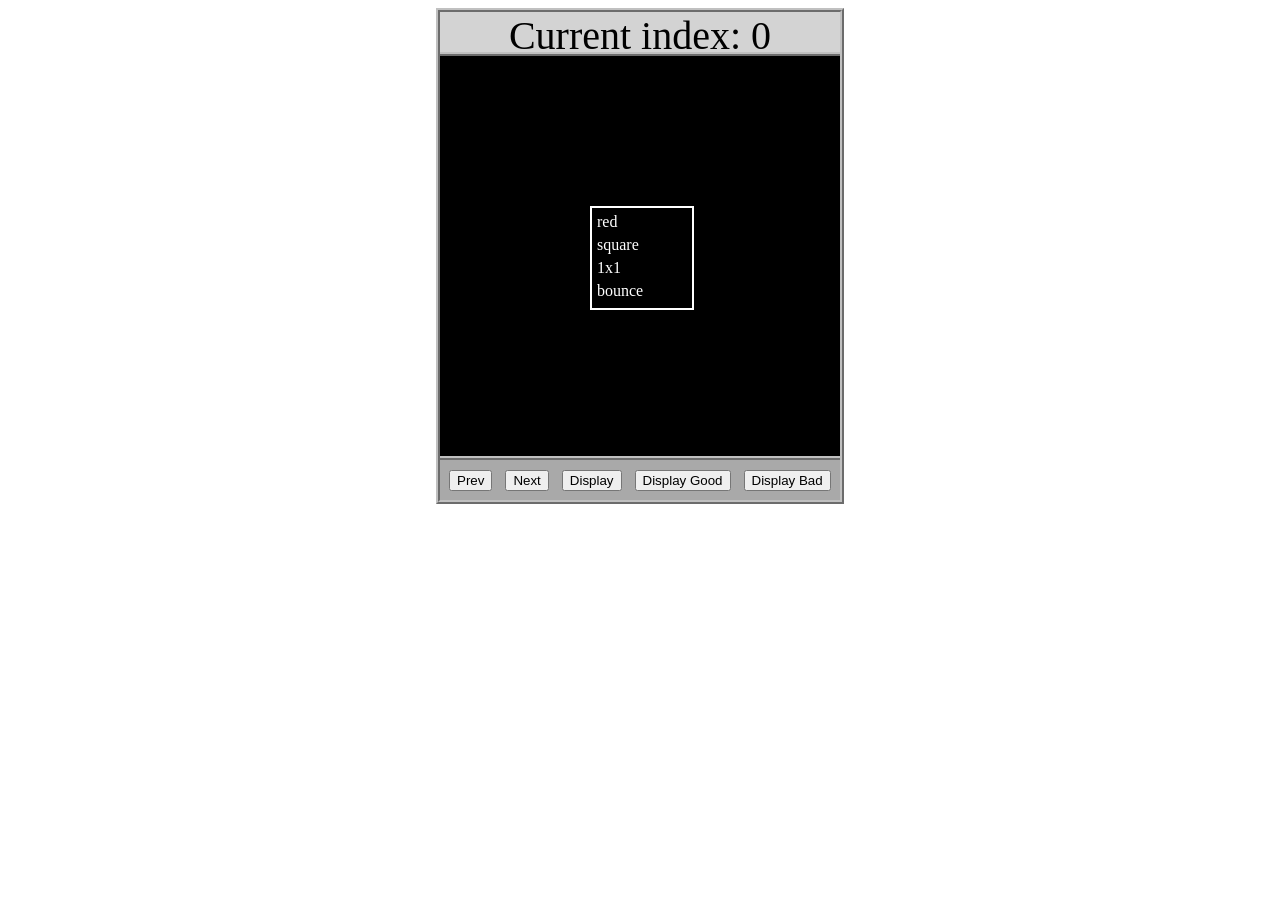
<file: asd-projects/data-shapes/index.html>
<!DOCTYPE html>
<html>
  <head>
    <meta charset="utf-8" />
    <meta name="viewport" content="width=device-width" />
    <title>Data Shapes</title>
    <link rel="stylesheet" href="index.css" />
    <script src="https://code.jquery.com/jquery-3.1.0.js"></script>
    <script src="index.js"></script>
  </head>
  <body>
    <div id="board">
      <div id="info-bar">Current index: 0</div>
      <div id="shape-container">
        <div id="shape"></div>
      </div>
      <div id="button-box">
        <button id="cycle-left">Prev</button>
        <button id="cycle-right">Next</button>
        <button id="execute1">Display</button>
        <button id="execute2">Display Good</button>
        <button id="execute3">Display Bad</button>
      </div>
    </div>
  </body>
</html>
</file>
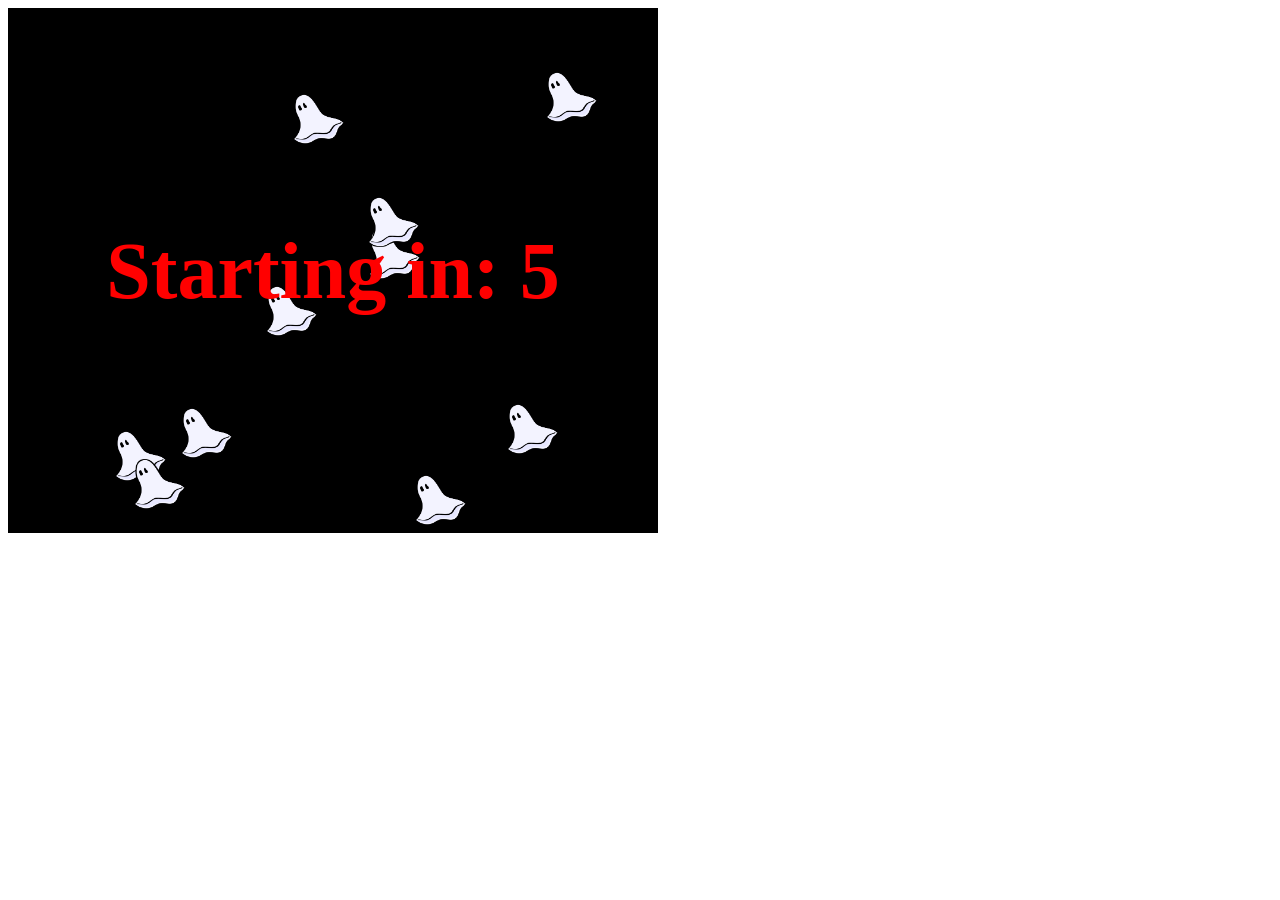
<file: asd-projects/debugging-exercise/index.html>
<!DOCTYPE html>
<html>
<head>
    <meta charset="utf-8">
    <meta name="viewport" content="width=device-width">
    <title>Debugger Exercise</title>
    <link rel="stylesheet" href="index.css">
    <script src="https://code.jquery.com/jquery-3.1.0.js"></script>
    <script src="index.js"></script>
</head>
<body>
    <div id="board">

    </div>
</body>
</html>
</file>
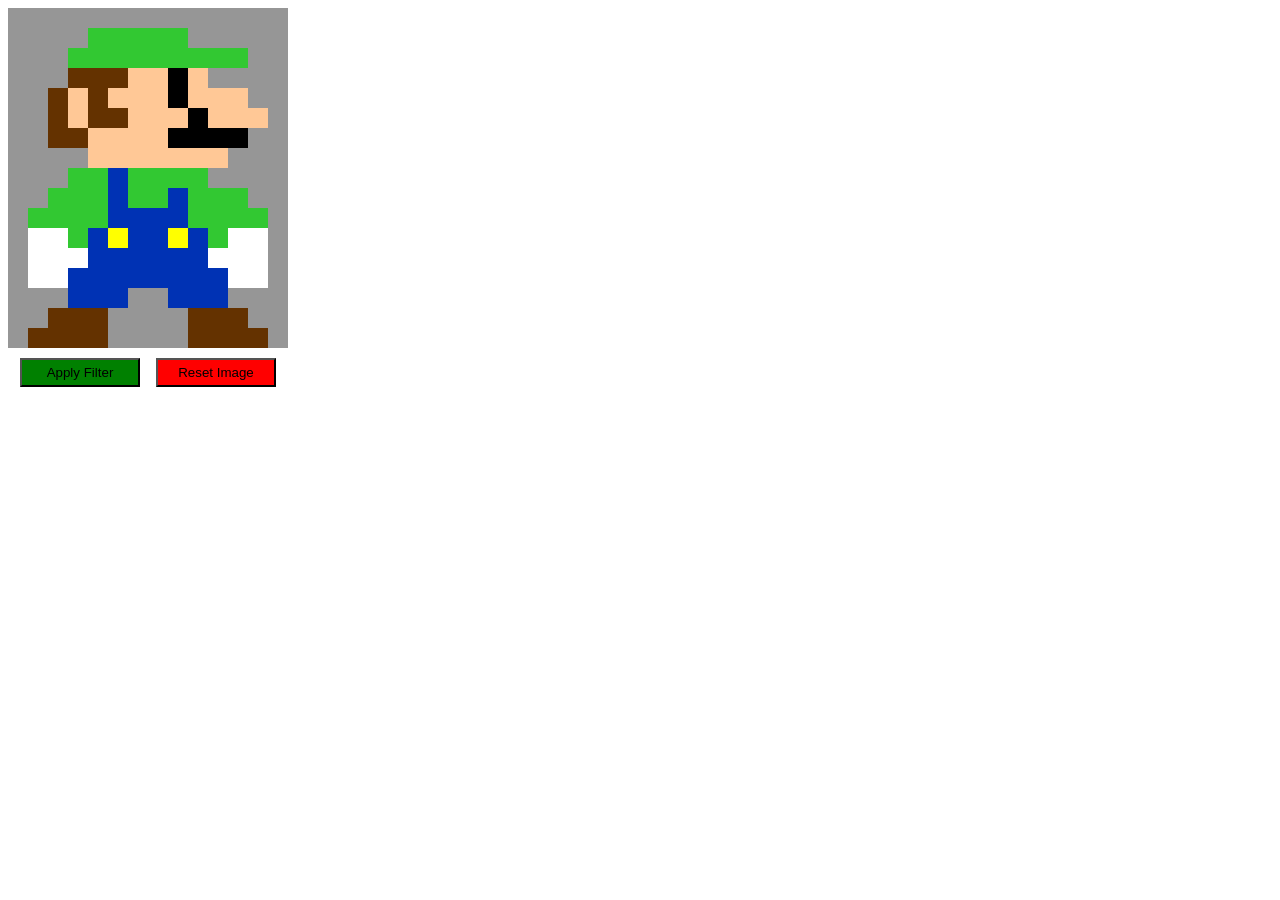
<file: asd-projects/image-filtering/index.html>
<!DOCTYPE html>
<html>
  <head>
    <script src="https://code.jquery.com/jquery-3.1.0.js"></script>
    <meta charset="utf-8" />
    <meta name="viewport" content="width=device-width" />
    <link rel="stylesheet" href="index.css" />
    <script src="image.js"></script>
    <script src="index.js"></script>
    <title>Image Filtering</title>
  </head>
  <body>
    <div id="display"></div>
    <div id="button-box">
      <button id="apply">Apply Filter</button>
      <button id="reset">Reset Image</button>
    </div>
  </body>
</html>
</file>
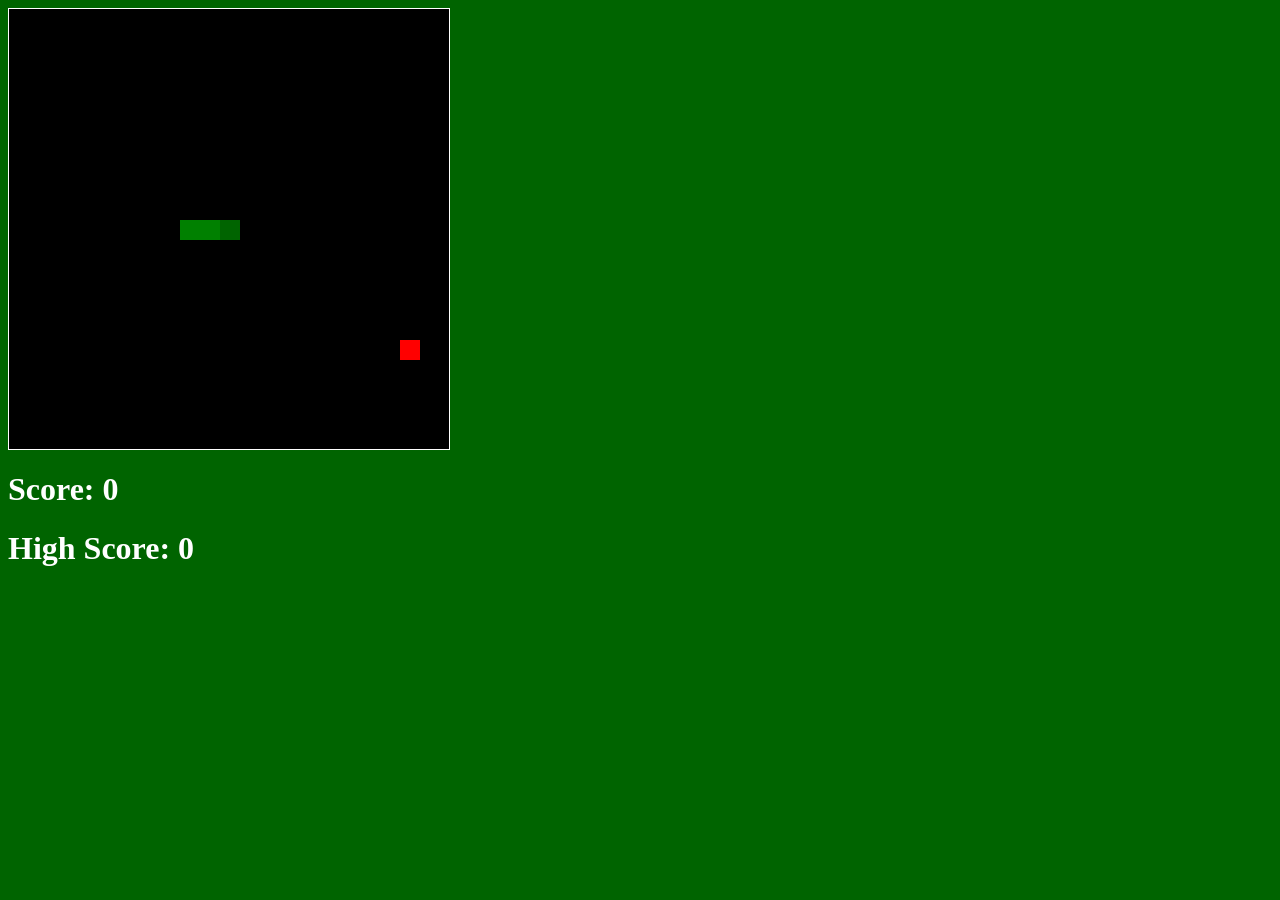
<file: asd-projects/snake/index.html>
<!doctype html>
<html>
  <head>
    <title>Snake</title>
    <link rel="stylesheet" type="text/css" href="index.css" />
    <script src="jquery.min.js"></script>
  </head>
  <body>
    <div id="board"></div>
    <h1 id="score">Score: 0</h1>
    <h1 id="highScore">High Score: 0</h1>
  </body>
  <script src="index.js"></script>
</html>
</file>
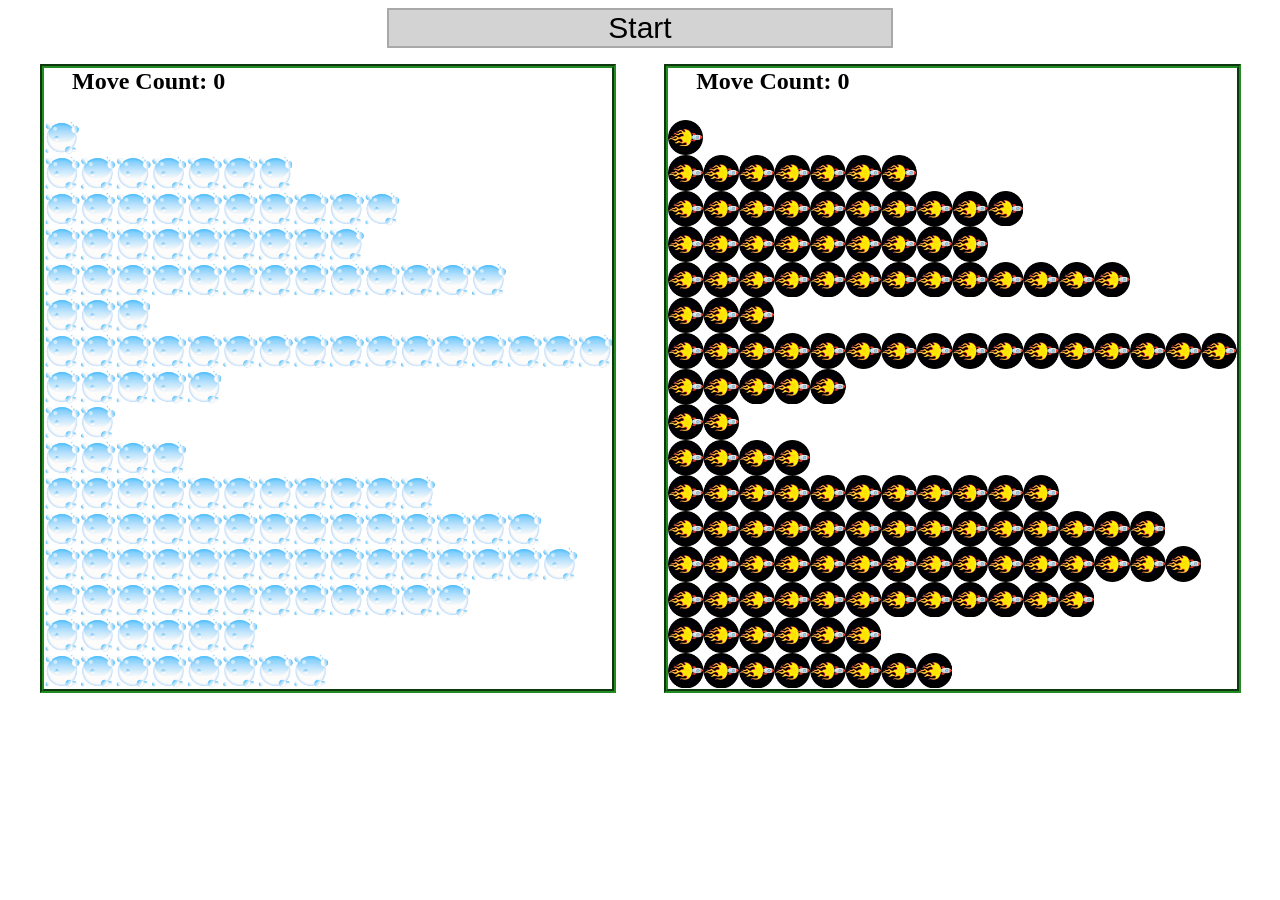
<file: asd-projects/sorting/index.html>
<!DOCTYPE html>
<html>
<head>
    <script src="https://code.jquery.com/jquery-3.1.0.js"></script>    
    <meta charset="utf-8">
    <meta name="viewport" content="width=device-width">
    <link rel="stylesheet" href="index.css">
    <script src="setup.js"></script>
    <script src="index.js"></script>
    <script src="run.js"></script>
    <title>Sorting</title>
</head>
<body>
    <div id="fullContainer">
        <div id="buttonContainer">
          <button id="goButton">Start</button>
        </div>
        <div id="sortContainer">
            <div class="subContainer" id="bubbleArea">
                <h2 id="bubbleCounter">Move Count: 0</h2>
                <div id="displayBubble">

                </div>
            </div>

            <div class="subContainer" id="quickArea">
                <h2 id="quickCounter">Move Count: 0</h2>
                <div id="displayQuick">

                </div>
            </div>
        </div>
    </div>
</body>
</html>
</file>
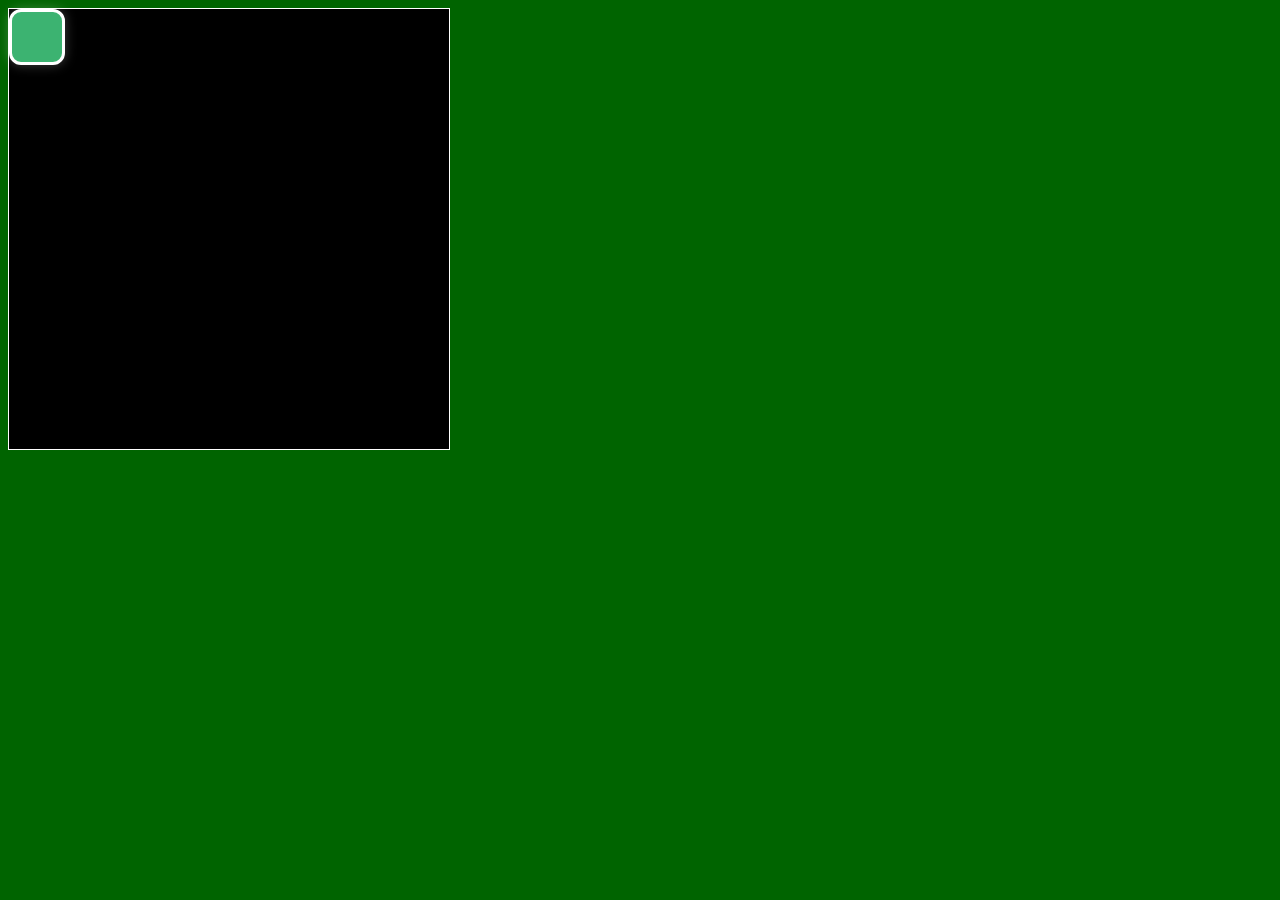
<file: asd-projects/walker/index.html>
<!doctype html>
<html>
  <head>
    <title>Title</title>
    <!-- Load CSS files -->
    <link rel="stylesheet" type="text/css" href="index.css" />

    <!-- Load JavaScript files -->
    <script src="jquery.min.js"></script>
    <script src="index.js"></script>
  </head>

  <body>
    <div id="board">
      <div id="walker"></div>
    </div>
  </body>
</html>
</file>
<file: asd-projects/data-shapes/index.css>
#board {
  width: 400px;
  margin: auto;
  border: silver ridge 4px;
}

#info-bar {
  width: 400px;
  height: 40px;
  background: lightgray;
  font-size: 40px;
  text-align: center;
}

#shape-container {
  width: 400px;
  height: 400px;
  background: black;
  border-top: silver ridge 4px;
  border-bottom: silver ridge 4px;
}

#button-box {
  width: 400px;
  height: 40px;
  background: darkgray;
}

#shape {
  color: white;
  width: 100px;
  height: 100px;
  position: relative;
  top: 150px;
  left: 150px;
  border: white solid 2px;
  display: block;
}

button {
  width: auto;
  height: auto;
  margin: auto;
  margin-top: 10px;
  margin-left: 9px;
}

p {
  margin: 5px;
}
</file>
<file: asd-projects/debugging-exercise/index.css>
#board {
  background: black;
  width: 650px;
  height: 525px;
  left: 0px;
  top: 0px;
}

.ghost {
  width: 50px;
  height: 50px;
  z-index: 100;
  position: absolute;
}
</file>
<file: asd-projects/image-filtering/index.css>
.square {
  width: 20px;
  height: 20px;
  position: absolute;
}

body > div {
  position: relative;
}

#button-box {
  position: relative;
  top: 350px;
}

button {
  width: 120px;
  padding: 5px;
  margin-left: 12px;
}

#apply {
  background: green;
}

#reset {
  background: red;
}
</file>
<file: asd-projects/snake/index.css>
body {
  background-color: darkgreen;
}

#board {
  width: 440px;
  height: 440px;
  border: 1px solid white;
  background-color: black;
}

#score, #highScore {
  color: white;
}

.snake, .apple {
  display: block;
  width: 20px;
  height: 20px;
  position: absolute;
  user-select: none;
}

.snake {
  background-color: green;
  z-index: 2;
}

#snake-head {
  background-color: darkgreen;
}

.apple {
  background-color: red;
  z-index: 1;
}
</file>
<file: asd-projects/sorting/index.css>
#fullContainer {
    width:100%;
}
#buttonContainer {
    margin:auto;
    width: 40%;
}
#goButton {
    margin: auto;
    width: 100%;
    border: 2px darkgray double;
    background: lightgray;
    font-size: 30px;
}
#sortContainer {
    display: table;
    margin: 0 auto;
    width: 100%;
}
.subContainer {
    display: inline-block;
    width:45%;
    border: 4px forestgreen groove;
    margin-top: 1.25%;
}
#bubbleArea {
    margin-left: 2.5%;
}
#quickArea {
    margin-left: 3.75%;
}
.subContainer > h2 {
    margin-left: 5%;
    height: 32px;
    margin-top: 0;
}
.sortElement {
    background-position: center;
    background-repeat: repeat-x;
    position: absolute;
    left: 0px;
    margin: 0;
    padding: 0;
}
.subContainer > div {
    position: relative;
}
.bubbleElement {
    background: url('img/bubble.png');
    /*border: 2px aqua ridge;*/
}
.quickElement {
    background: url('img/quick.png');
    /*border: 2px firebrick ridge;*/
}
</file>
<file: asd-projects/walker/index.css>
body {
  background-color: darkgreen;
}

#board {
  width: 440px;
  height: 440px;
  border: 1px solid white;
  background-color: black;
  position: relative;
}

#walker {
  background-color: mediumseagreen;
  width: 50px;
  height: 50px;
  border: 3px solid white;
  border-radius: 12px;
  box-shadow: 0 0 12px rgba(255, 255, 255, 0.25);
  position: absolute;
  left: 0;
  top: 0;
}
</file>
